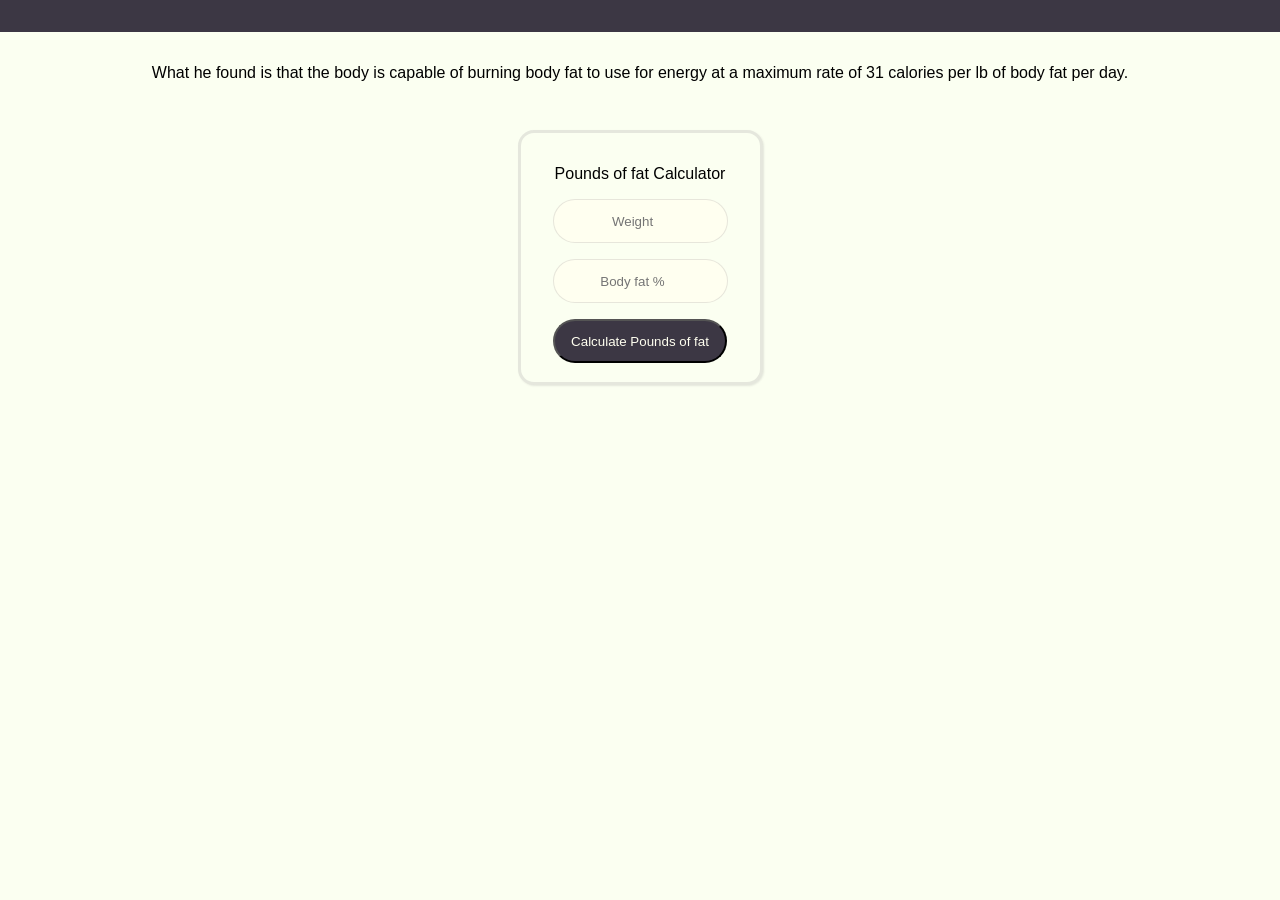
<file: index.html>
<!DOCTYPE html>
<html lang="en">
<head>
    <meta charset="UTF-8">
    <meta http-equiv="X-UA-Compatible" content="IE=edge">
    <meta name="viewport" content="width=device-width, initial-scale=1.0">
    <link rel="stylesheet" href="styles/calculator.css">
    <title>lesson 10</title>
</head>
<body>
    <header>

    </header>
    <main>
        <div class="text">
            <p>What he found is that the body is capable of burning body fat to use for energy at a maximum rate of 31 calories per lb of body fat per day.
            </p>
        </div>
        <form action="">
            <fieldset> Pounds of fat Calculator
                <label for="weight">
                    <input 
                    type="number" 
                    name="weight" 
                    id="weight"
                    min="1"
                    required
                    placeholder="Weight"
                    >
                </label>
                <label for="bodyFatPercentage">
                    <input 
                    type="number" name="bodyFatPercentage" id="bodyFatPercentage"
                    min="1"
                    required
                    placeholder="Body fat %"
                    >
                </label>
                <button id="calculatePounsOfFatbtn">Calculate Pounds of fat</button>
                <div>
                    <h3 id="lbsOfFatDisplay"></h3>
                </div>
            </fieldset>
        </form>
        <div>
            <h3 id="DailyCaloricDeficitHolder"></h3>
        </div>
    </main>
    <footer></footer>
    <script src='script/calculator.js'></script>
</body>
</html>
</file>
<file: styles/calculator.css>
:root{
    --primary-color: #FBFFF1;
    --secondary-color: #3C3744;
}
*{
    box-sizing: border-box;

}
body{
    background-color: var(--primary-color);
    font-family: 'Poppins', sans-serif;
    margin: 0;
}
header{
    color: white;
    padding: 1rem;
    text-align: center;
    background-color: var(--secondary-color);
    display: flex;
    flex-direction: column;
    align-items: center;
    justify-content: center;
}
main{
    display: flex;
    flex-direction: column;
    align-items: center;
    justify-content: center;
}
main div.text{
    text-align: center;
    margin: 1rem 4rem;
}
form{
    max-width: 100%;
    display: flex;
    flex-direction: column;
    justify-content: center;
    align-items: ce;
}
#DailyCaloricDeficitHolder{
    text-align: center;
    margin: 0 1rem;
}
fieldset{
    display: flex;
    flex-direction: column;
    align-items: center;
    justify-content: center;
    margin: 1rem;
    max-width: 100%;
    border: solid #3c37441e;
    border-radius: 1rem;
    box-shadow: 1px 1px 2px #3c37441e;
    padding: 2rem 2rem 0 2rem;
}
fieldset input, button{
    margin-top: 1rem;
    text-align: center;
    height: 44px;
}
input{
    background-color: ivory;
    border: solid 1px #3c37441f;
    border-radius: 2rem;
}
button{
    padding: 0 1rem;
    border-radius: 2rem;
    color: ivory;
    background-color: #3C3744;
}
@media(min-width: 35rem){

}
</file>
